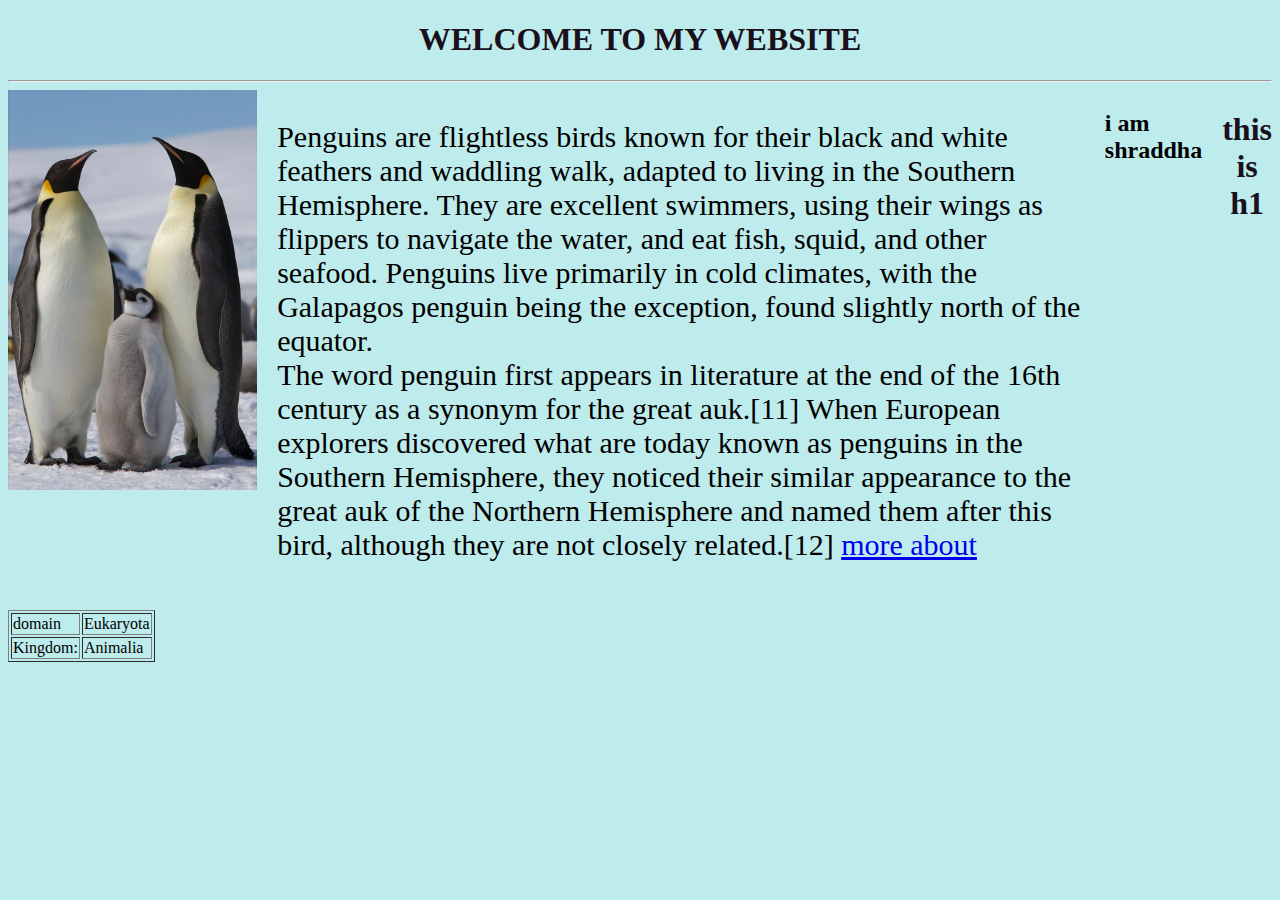
<file: codec/assessment.html>
<!DOCTYPE html>
<html lang="en">
<head>
    <meta charset="UTF-8">
    <meta name="viewport" content="width=device-width, initial-scale=1.0">
    <title>Document</title>
    <link rel="stylesheet" href="style1.css">
    <body style="background-color: rgb(190, 235, 235);"
</head>
<body>
    <h1>WELCOME TO MY  WEBSITE</h1>
    <hr>
    <div style="display: flex; gap: 20px;">
    
    <img src="penguine.jpg" alt="image"height="400"width="300"margin-left:60 ;>
    <p >Penguins are flightless birds known for their black and white feathers and waddling walk, adapted to living in the Southern Hemisphere. They are excellent swimmers, using their wings as flippers to navigate the water, and eat fish, squid, and other seafood. Penguins live primarily in cold climates, with the Galapagos penguin being the exception, found slightly north of the equator. 
        <br>
        The word penguin first appears in literature at the end of the 16th century as a synonym for the great auk.[11] When European explorers discovered what are today known as penguins in the Southern Hemisphere, they noticed their similar appearance to the great auk of the Northern Hemisphere and named them after this bird, although they are not closely related.[12]
        <a href="https://en.wikipedia.org/wiki/Penguin">more about</a>

    </p>
    <h2>i am shraddha</h2>
    <h1>this is h1</h1>

    </div>
        <table border="1">
              
  <tr>
    <td>domain</td>
    <td>Eukaryota </td>
  </tr>
  <tr>
    <td>Kingdom:</td>
    <td>Animalia</td>
  </tr>
</table>

    
</body>
</html>
</file>
<file: codec/style1.css>
h1{
    color: rgb(25, 16, 27); text-align: center;
}
p{
    font-size: 30px;
}
</file>
